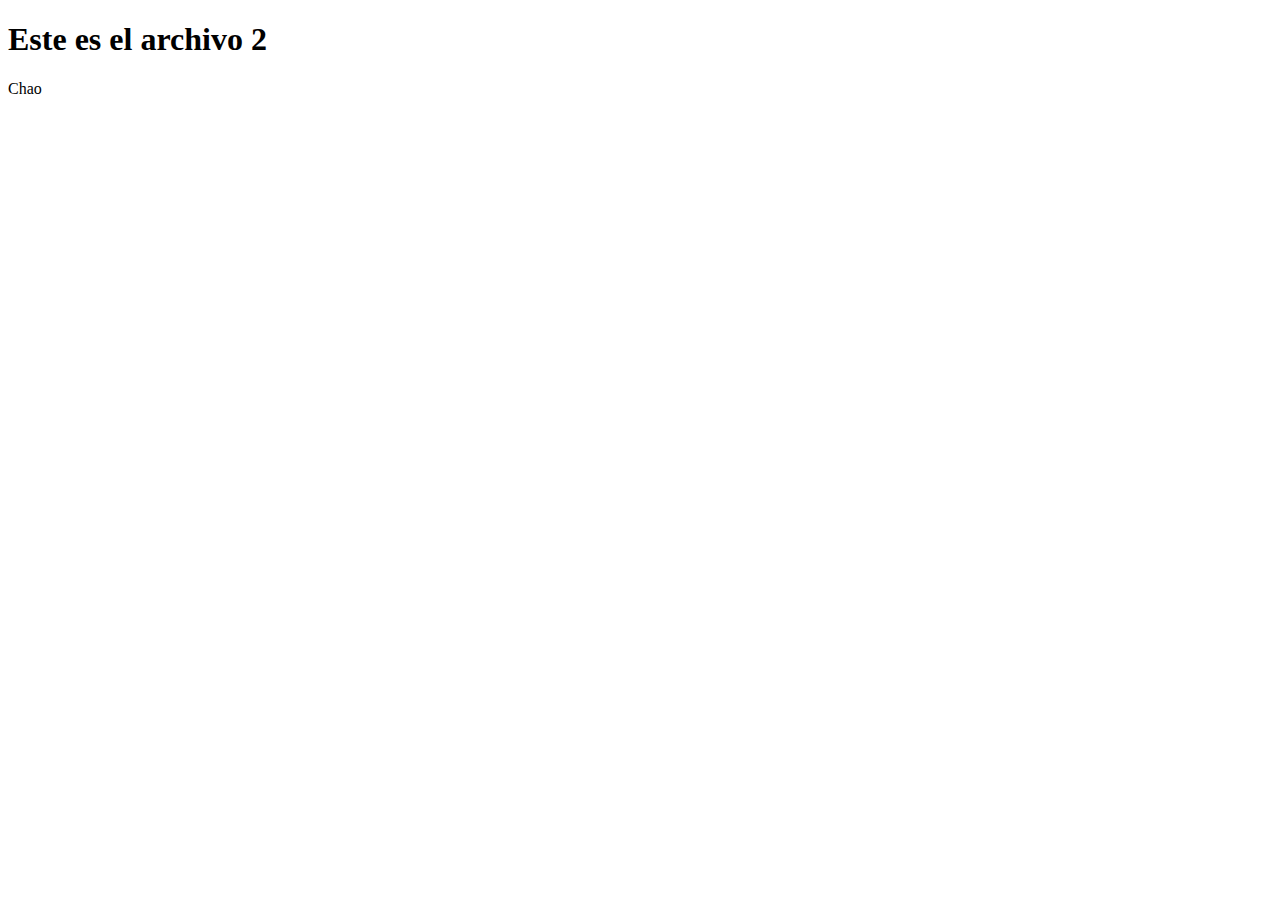
<file: FILLE2.HTML>
<!DOCTYPE html>
<html lang="en">
<head>
    <meta charset="UTF-8">
    <meta name="viewport" content="width=device-width, initial-scale=1.0">
    <title>Document</title>
</head>
<body>
    <h1>Este es el archivo 2</h1>
    <p>Chao</p>
</body>
</html>
</file>
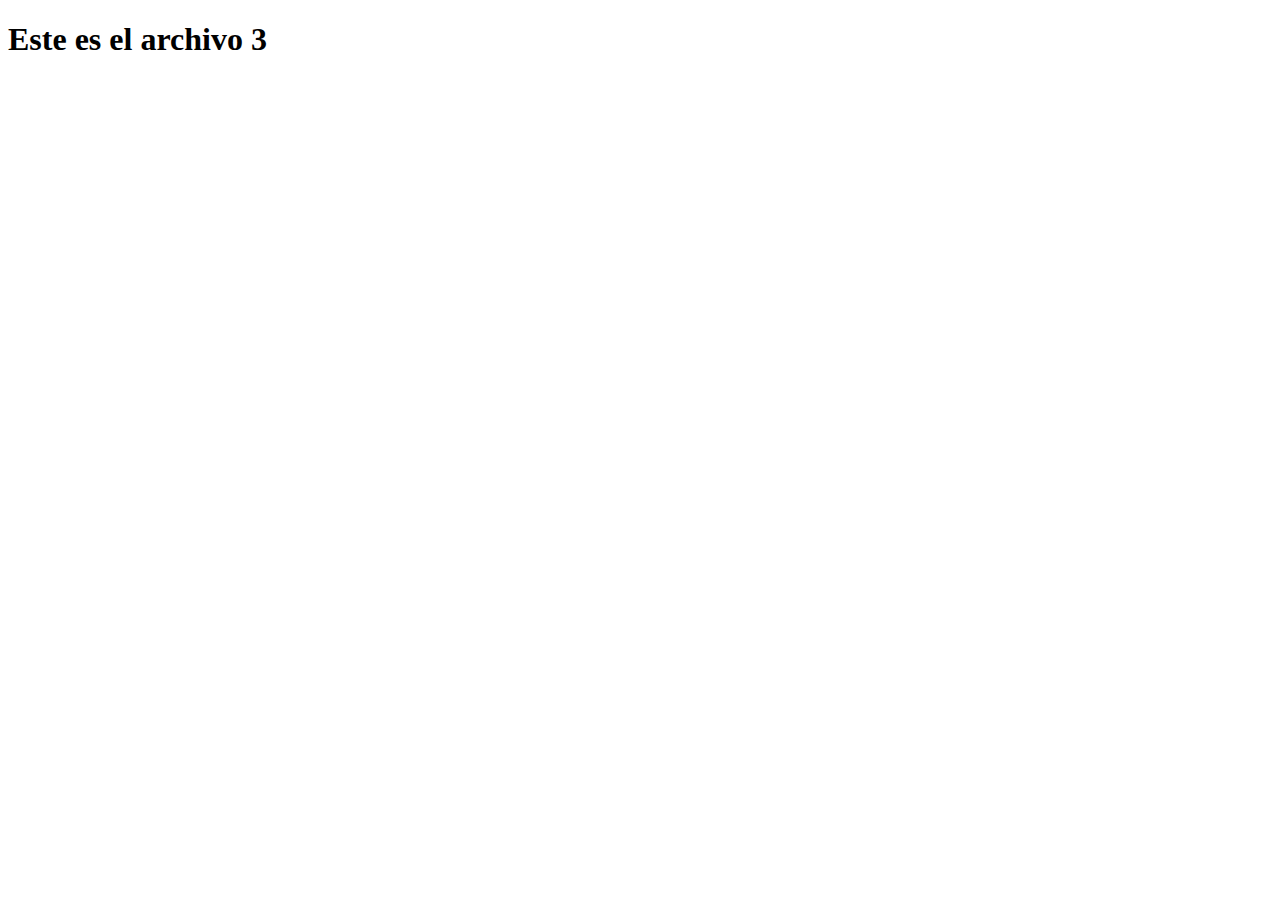
<file: fille3.html>
<!DOCTYPE html>
<html lang="en">
<head>
    <meta charset="UTF-8">
    <meta name="viewport" content="width=device-width, initial-scale=1.0">
    <title>Document</title>
</head>
<body>
    <h1>Este es el archivo 3</h1>
</body>
</html>
</file>
